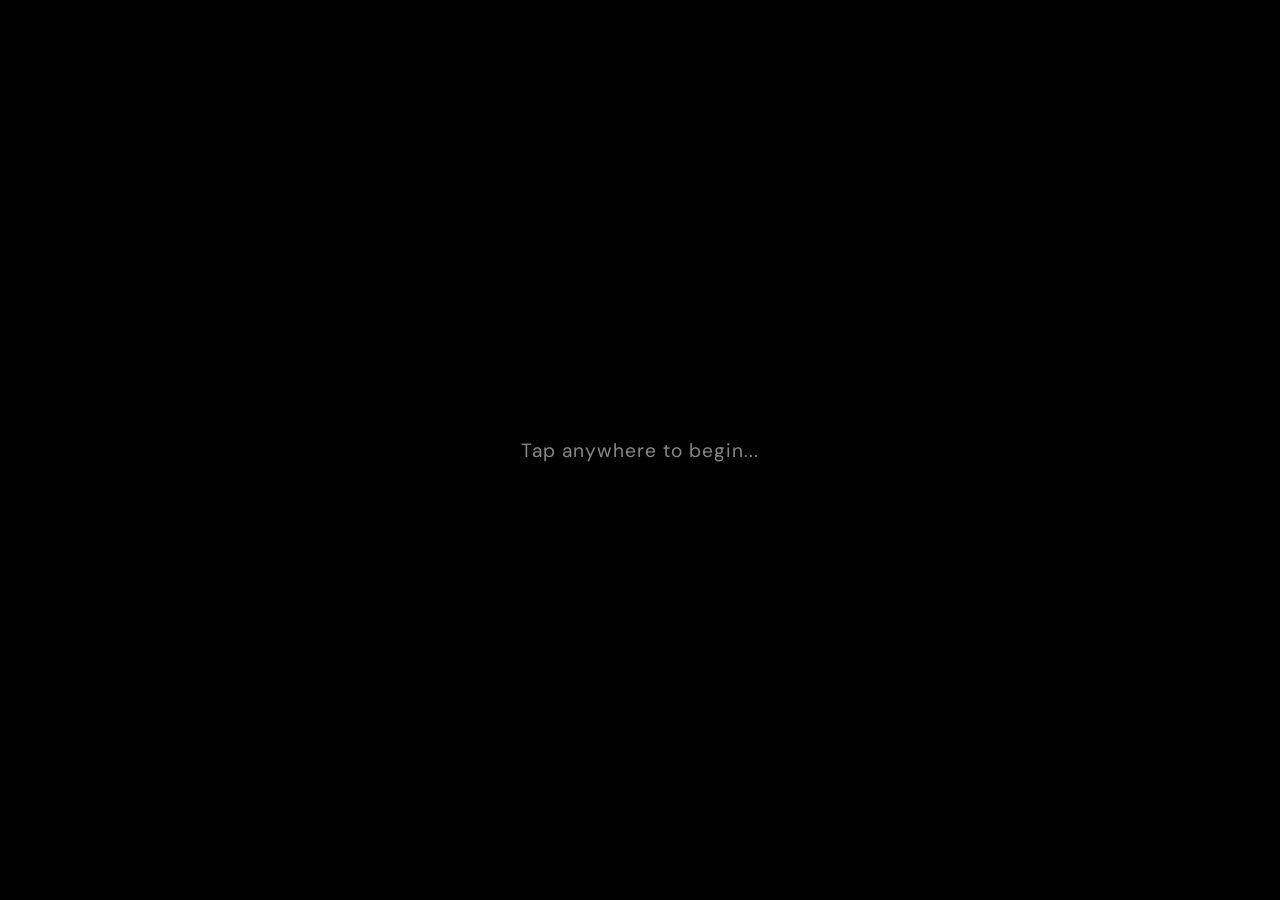
<file: index.html>
<!DOCTYPE html>
<html lang="en">
<head>
    <meta charset="UTF-8">
    <meta name="viewport" content="width=device-width, initial-scale=1.0">
    <title>Happy Birthday Ma! 🎉</title>
    <link rel="preconnect" href="https://fonts.googleapis.com">
    <link rel="preconnect" href="https://fonts.gstatic.com" crossorigin>
    <link href="https://fonts.googleapis.com/css2?family=Cormorant+Garamond:ital,wght@0,500;0,600;1,500&family=DM+Sans:wght@400;500;600&display=swap" rel="stylesheet">
    <link rel="stylesheet" href="birthday.css">
</head>
<body>

    <div id="intro-overlay">
        <div class="tap-hint">Tap anywhere to begin...</div>
    </div>

    <div id="splash-box" class="hidden">
        <p>Happy Birthday Ma!</p>
    </div>

    <div id="main-content" class="hidden">
        
        <div class="top-card">
            <h1>Happy Birthday Ma! 🎉</h1>
            <div class="side-gallery side-gallery-left">
                <img src="home-one.jpg" alt="Mom memory" class="side-gallery-image side-photo-one">
                <img src="mum-four.jpg" alt="Mom memory" class="side-gallery-image side-photo-two">
            </div>
            <div class="top-images">
                <img src="home-two.jpg" alt="Mom" class="center-image">
                <img src="mum-two.jpg.jpg" alt="Mom 2" class="center-image">
                <img src="mum-three.jpg" alt="Mom smiling" class="center-image">
                <img src="mum-four.jpg" alt="Mom 3" class="center-image">
            </div>
            <div class="side-gallery side-gallery-right">
                <img src="mom-five.jpg.jpg" alt="Mom memory" class="side-gallery-image side-photo-three">
                <img src="ormoc-two.jpg" alt="Mom memory" class="side-gallery-image side-photo-four">
            </div>
        </div>
        
        <div class="dark-card">
            <p class="intro-p">the woman who ages like fine wine</p>
            
            <div class="content-row">
                <div class="image-stack">
                    <img src="home-one.jpg" alt="Top photo" class="upward-image shuffle-image">
                    <img src="ormoc-one.jpg" alt="Middle photo" class="side-image shuffle-image">
                    <img src="ormoc-two.jpg" alt="Bottom photo" class="downward-image shuffle-image">
                </div>
                <p class="flowing-text">Happy Birthday Ma. I hope today fills you with joy and laughter. You are one year wiser than yesterday, and that's what makes you unique. 
                    Today, leave your problems and focus on yourself. You deserve to rest, to enjoy, and to be happy. May this moment make you more content and full of gratitude. We love you Ma!. (jm)

                    <br>
                    <br> Thank you for being there for me even when I'm struggling and sad. I always cry when my name in the honor list is not there and you comfort me and say "Better luck next time" and "Honors is not important, what is important is finishing school and college". I know I haven't been lately cleaning the house because my mind is full of acads and problems, but usually I clean depends on my mood. I am very thankful to have a mother like you, even though you yell or say something that affects me and kuya. But I still love you ma, even when the world is full of typhoons, earthquakes and tsunamis. And lastly, this November 11th is the day your age will add one plus. And for the last, last letter. HAPPY BIRTHDAY TO MY PRETTY AND GORGEOUS MOTHER! THAT IS NAMED MARIA FE CAPOTE ISADA! You may be old, and wrinkles will come through to your face.
                     But don't worry, to me you still look young enough and pretty and the way I look to you is the same as people the way I look you. And that's all ma! Again, HAPPY BIRTHDAY! 💞💞 (jda)

                </p>

            <span class="circle-one"></span>
            <span class="circle-two"></span>
            <span class="circle-three"></span>

            </div>
        </div>
        
    </div>

    <script src="birthday.js"></script>
</body>
</html>
</file>
<file: birthday.css>
:root {
    --page-gradient:
        radial-gradient(circle at 20% 30%, #c0b283, transparent 35%),
        radial-gradient(circle at 80% 70%, #404a42, transparent 40%),
        #0b1d3a;
}

body {
    margin: 0;
    padding: 0 0 40px;
    color: #ffffff;
    font-family: 'DM Sans', system-ui, -apple-system, BlinkMacSystemFont, 'Segoe UI', sans-serif;
    background: none;
}

body::before {
    content: "";
    position: fixed;
    inset: 0;
    z-index: -1;
    background: var(--page-gradient);
}


#intro-overlay {
    position: fixed;
    top: 0;
    left: 0;
    width: 100vw;
    height: 100vh;
    background-color: #000000;
    display: flex;
    justify-content: center;
    align-items: center;
    cursor: pointer;
    z-index: 1000;
    transition: opacity 0.6s ease;
}

.tap-hint {
    font-size: 1.2rem;
    color: #888888;
    letter-spacing: 1px;
    animation: pulse 1.8s infinite;
}

#splash-box {
    position: fixed;
    top: 0;
    left: 0;
    width: 100vw;
    height: 100vh;
    background-color: #000000;
    display: flex;
    justify-content: center;
    align-items: center;
    font-size: 3rem;
    z-index: 999;
    transition: opacity 0.6s ease;
    background: transparent;
}

@keyframes pulse {
    0%, 100% { opacity: 0.4; }
    50% { opacity: 1; }
}

/* Hidden class for smooth transitions */
.hidden {
    display: none !important;
    opacity: 0;
}

#main-content {
    width: 100%;
    max-width: none;
    margin: 0 auto;
    opacity: 0;
    transition: opacity 0.6s ease-in;
    background: transparent;
}

.top-card {
    position: relative;
    background-color: #eddbcd;
    border-radius: 0 0 24px 24px;
    margin-bottom: 20px; /* Space between white card and dark card */
    box-shadow: 0 10px 30px rgba(0, 0, 0, 0.15);
    overflow: hidden;
    width: 100%;
    text-align: center;
}

.top-card h1 {
    margin: 0;
    font-size: 3rem;
    text-align: center;
    color: #404a42;
    padding: 80px 20px 150px;
    font-family: 'Cormorant Garamond', Georgia, serif;
}

.dark-card {
    border-radius: 24px;
    margin: 0 20px;
    padding: 100px 20px;
}

.intro-p {
    text-align: center;
    color: #ffffff;
    font-size: 1.2rem;
    font-weight: 500;
    margin: -100px auto 25px auto;
    max-width: 500px;
    line-height: 1.5;
    font-family: 'Cormorant Garamond', Georgia, serif;
    font-style: italic;
}

.content-row {
    display: flex;
    align-items: center;
    gap: 20px;
}

.image-stack {
    display: flex;
    flex-direction: column;
    align-items: center;
    gap: 20px;
    flex-shrink: 0;
}

.side-image,
.upward-image,
.downward-image {
    width: 110px;
    height: 110px;
    object-fit: cover;
    border-radius: 12px;
    border: 2px solid #374151;
}

.shuffle-image {
    transition: opacity 0.45s ease, transform 0.45s ease;
}

.image-stack.shuffling .shuffle-image {
    opacity: 0;
    transform: scale(0.85) rotateY(90deg);
}



.top-images {
    display: flex;
    justify-content: center;
    align-items: center;
    gap: 20px;
    flex-wrap: wrap;
    padding: 0 20px 30px;
    margin-top: -300px;
}

.side-gallery {
    position: absolute;
    top: 35%;
    width: 130px;
    z-index: 2;
}

.side-gallery-left {
    left: 3%;
}

.side-gallery-right {
    right: 3%;
}

.side-gallery-image {
    display: block;
    width: 110px;
    height: 110px;
    object-fit: cover;
    border: 4px solid #ffffff;
    border-radius: 12px;
    box-shadow: 0 8px 20px rgba(0, 0, 0, 0.22);
}

.side-photo-one {
    transform: translate(0, 20px) rotate(9deg);
}

.side-photo-two {
    margin-top: 25px;
    margin-left: 20px;
    transform: translate(0, 20px) rotate(-7deg);
}

.side-photo-three {
    margin-left: 20px;
    margin-top: -40px;
    transform: translate(-190px, -150px) rotate(8deg);
}

.side-photo-four {
    margin-top: -25px;  
    transform: translate(190px, -150px) rotate(-7deg);
}

@media (max-width: 900px) {
    body {
        padding-bottom: 20px;
        background-attachment: scroll;
    }

    #splash-box {
        padding: 24px;
        box-sizing: border-box;
        text-align: center;
        font-family: 'Cormorant Garamond', Georgia, serif;
        font-size: clamp(2.25rem, 12vw, 3rem);
    }

    .top-card {
        border-radius: 0 0 20px 20px;
        margin-bottom: 12px;
    }

    .top-card h1 {
        position: relative;
        z-index: 3;
        padding: 44px 16px 28px;
        font-size: clamp(2.4rem, 13vw, 3rem);
        line-height: 0.95;
    }

    .side-gallery {
        position: static;
        display: flex;
        justify-content: center;
        gap: 12px;
        width: 100%;
        margin: 0;
    }

    .side-gallery-left {
        padding: 0 16px 12px;
        box-sizing: border-box;
    }

    .side-gallery-right {
        padding: 0 16px 24px;
        box-sizing: border-box;
    }

    .side-gallery-image,
    .side-photo-one,
    .side-photo-two,
    .side-photo-three,
    .side-photo-four {
        width: calc(50% - 6px);
        height: clamp(140px, 43vw, 190px);
        margin: 0;
        transform: none;
    }

    .top-images {
        position: relative;
        z-index: 3;
        display: grid;
        grid-template-columns: repeat(2, minmax(0, 1fr));
        gap: 12px;
        margin-top: 0;
        padding: 0 16px 28px;
    }

    .center-image {
        width: 100%;
        height: clamp(160px, 48vw, 230px);
    }

    .dark-card {
        margin: 0 12px;
        padding: 76px 18px 48px;
    }

    .intro-p {
        margin-top: -54px;
        margin-bottom: 32px;
        font-size: clamp(1.45rem, 7vw, 1.8rem);
        line-height: 1.15;
    }

    .content-row {
        align-items: stretch;
        flex-direction: column;
        gap: 28px;
    }

    .image-stack {
        display: grid;
        grid-template-columns: repeat(3, minmax(0, 1fr));
        gap: 8px;
        width: 100%;
    }

    .side-image,
    .upward-image,
    .downward-image {
        width: 100%;
        height: clamp(100px, 28vw, 150px);
    }

    .flowing-text {
        font-size: 1rem;
        line-height: 1.75;
        text-wrap: pretty;
    }

    .circle-one,
    .circle-two,
    .top-card::before {
        opacity: 0.35;
    }
}

@media (prefers-reduced-motion: reduce) {
    *,
    *::before,
    *::after {
        scroll-behavior: auto !important;
        animation-duration: 0.01ms !important;
        animation-iteration-count: 1 !important;
        transition-duration: 0.01ms !important;
    }
}

.center-image {
    display: block;
    width: 300px;
    max-width: 100%;
    height: 300px;
    object-fit: cover;
    border-radius: 16px;
    border: 2px solid #D4AF37;
    box-shadow:
        0 0 5px rgba(212, 175, 55, 0.55),
        0 0 10px rgba(212, 175, 55, 0.25);
}


.flowing-text {
    line-height: 1.6;
    margin: 0;
    color: #d1d5db; /* Clean light gray body text */
    font-size: 1rem;
}

.footer-content {
    text-align: center;
    margin-top: 25px;
    color: #ffffff;
    font-size: 0.9rem;
    opacity: 0.8;
}

@media (max-width: 900px) {
    .center-image {
        width: 100%;
        height: clamp(160px, 48vw, 230px);
        max-width: none;
    }

    .flowing-text {
        line-height: 1.75;
        font-size: 1rem;
    }
}
</file>
